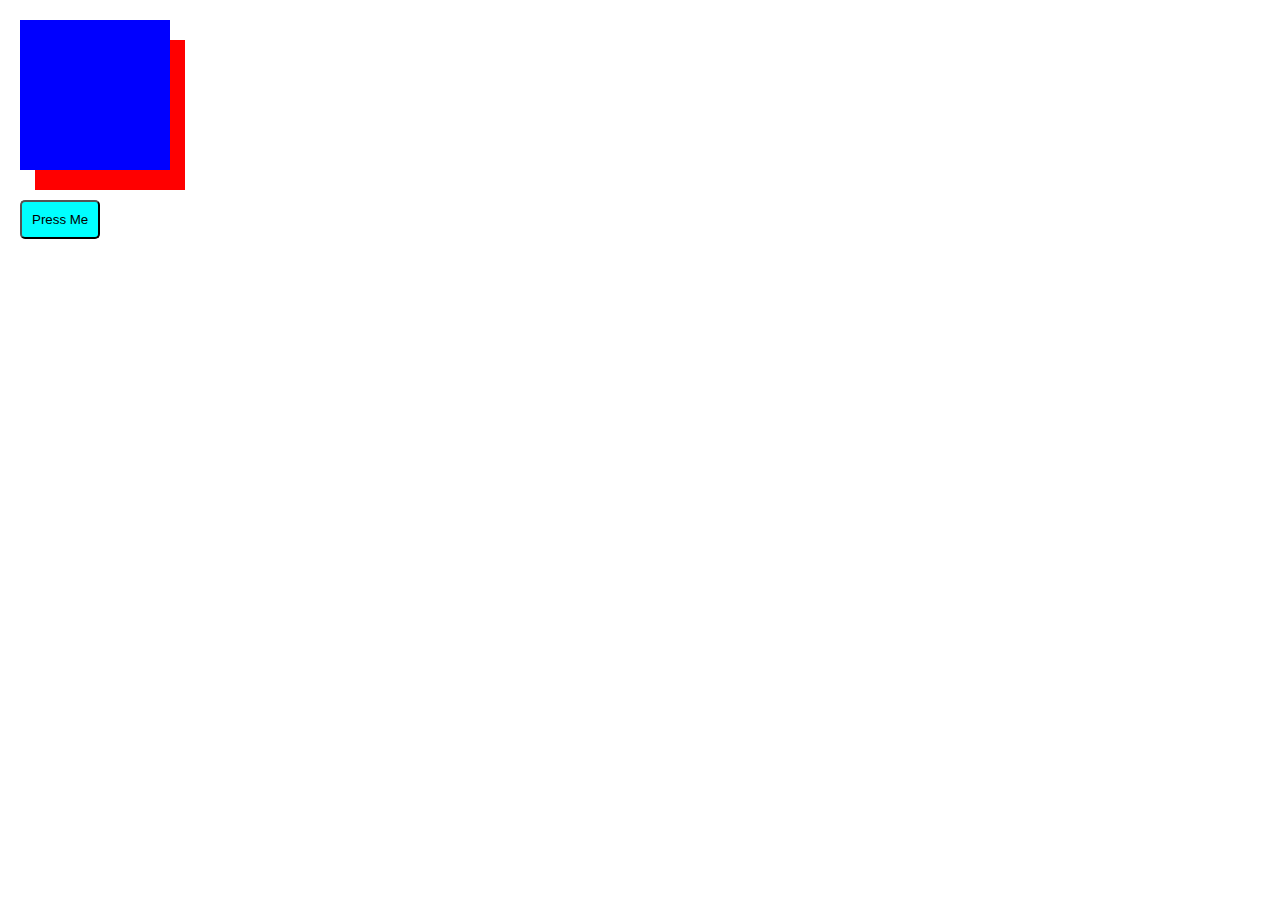
<file: toggle/index.html>
<!DOCTYPE html>
<html lang="en">

<head>
    <meta charset="UTF-8">
    <meta http-equiv="X-UA-Compatible" content="IE=edge">
    <meta name="viewport" content="width=device-width, initial-scale=1.0">
    <link rel="stylesheet" href="style.css">
    <title>Document</title>
</head>

<body>

    <div class="container">
        <div class="blue"></div>
        <div class="red"></div>
        <button class="toggle">Press Me</button>
    </div>

    <!-- <div class="container-2">
        <img src="https://picsum.photos/id/307/600/300" alt="img">
        <div class="text">Gharachi Bhinta</div>
    </div>

    <div class="window">
        <div class="window-text">
            Black Widow
        </div>
        <button class="widow">Dab Male</button>
    </div> -->
    <script src="./script.js"></script>
</body>

</html>
</file>
<file: toggle/style.css>
*{
    margin: 0;
    padding: 0;
    box-sizing: border-box;
}

.container{
    position: relative;
    margin: 20px;
    width: 200px;
    height: 200px;
}

.blue{
    width: 150px;
    height: 150px;
    background-color: blue;
    position: absolute;
    z-index: 1;
}

.red{
    width: 150px;
    height: 150px;
    background-color: red;
    position: absolute;
    left: 15px;
    top: 20px;
}

.toggle{
    background-color: aqua;
    color: black;
    border-radius: 5px;
    position: absolute;
    padding: 10px;
    top: 180px;
}

/* .container-2{
    position: relative;
}

img{
    position: absolute;
    left: 250px;
    top: -250px;
}

.text{
    position: absolute;
    z-index: 1;
    left: 450px;
    top: -230px;
    font-weight: 600;
    font-size: 25px;
}

.window{
    position: relative;
}

.window-text{
    width: 300px;
    height: 150px;
    box-shadow: 0 0 5px 2px rgb(86, 86, 86);
    position: absolute;
    left: 900px;
    top: -200px;
}

.widow{
    position: absolute;
    left: 900px;
    top: -40px;
} */
</file>
